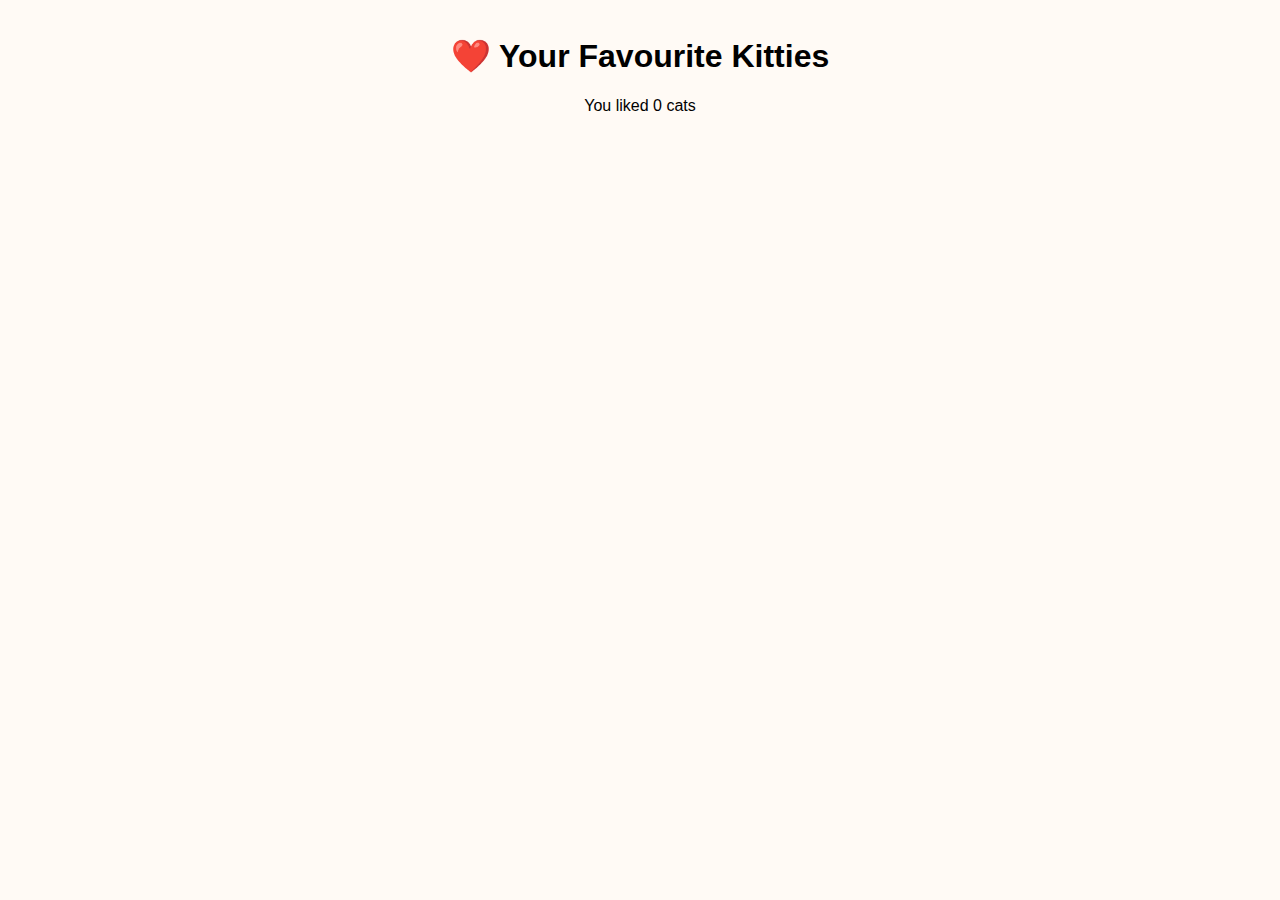
<file: summary.html>
<!DOCTYPE html>
<html lang="en">
<head>
  <meta charset="UTF-8" />
  <meta name="viewport" content="width=device-width, initial-scale=1.0">
  <title>Your Favourite Kitties</title>
  <link rel="stylesheet" href="assets/css/style.css">
</head>
<body>
  <header>
    <h1>❤️ Your Favourite Kitties</h1>
    <p id="count"></p>
  </header>
  <main id="liked-cats" style="display:grid;gap:10px;grid-template-columns:repeat(auto-fit,minmax(150px,1fr))"></main>

  <script>
    const likedCats = JSON.parse(localStorage.getItem('likedCats')) || [];
    document.getElementById('count').innerText = `You liked ${likedCats.length} cats`;
    const container = document.getElementById('liked-cats');
    likedCats.forEach(url => {
      const img = document.createElement('img');
      img.src = url;
      img.style.width = '100%';
      img.style.borderRadius = '8px';
      container.appendChild(img);
    });
  </script>
</body>
</html>
</file>
<file: assets/css/style.css>
body {
    font-family: sans-serif;
    background: #fffaf5;
    margin: 0;
    display: flex;
    flex-direction: column;
    align-items: center;
  }
  
  header {
    text-align: center;
    padding: 1rem;
  }
  
  #cat-stack {
    position: relative;
    width: 90%;
    max-width: 400px;
    height: 500px;
    margin-top: 1rem;
  }
  
  .cat-card {
    position: absolute;
    width: 100%;
    height: 100%;
    background: white;
    border-radius: 12px;
    overflow: hidden;
    box-shadow: 0 4px 15px rgba(0,0,0,0.2);
    display: flex;
    justify-content: center;
    align-items: center;
    touch-action: none;
    transition: transform 0.3s ease, opacity 0.3s ease;
  }
  
  .cat-card img {
    width: 100%;
    height: 100%;
    object-fit: cover;
  }
  
  
  footer {
    display: flex;
    justify-content: center;
    gap: 1rem;
    margin-top: 1rem;
  }
  
  button {
    font-size: 1.5rem;
    padding: 0.8rem;
    border: none;
    border-radius: 50%;
    cursor: pointer;
    background: white;
    box-shadow: 0 2px 8px rgba(0,0,0,0.2);
  }
</file>
